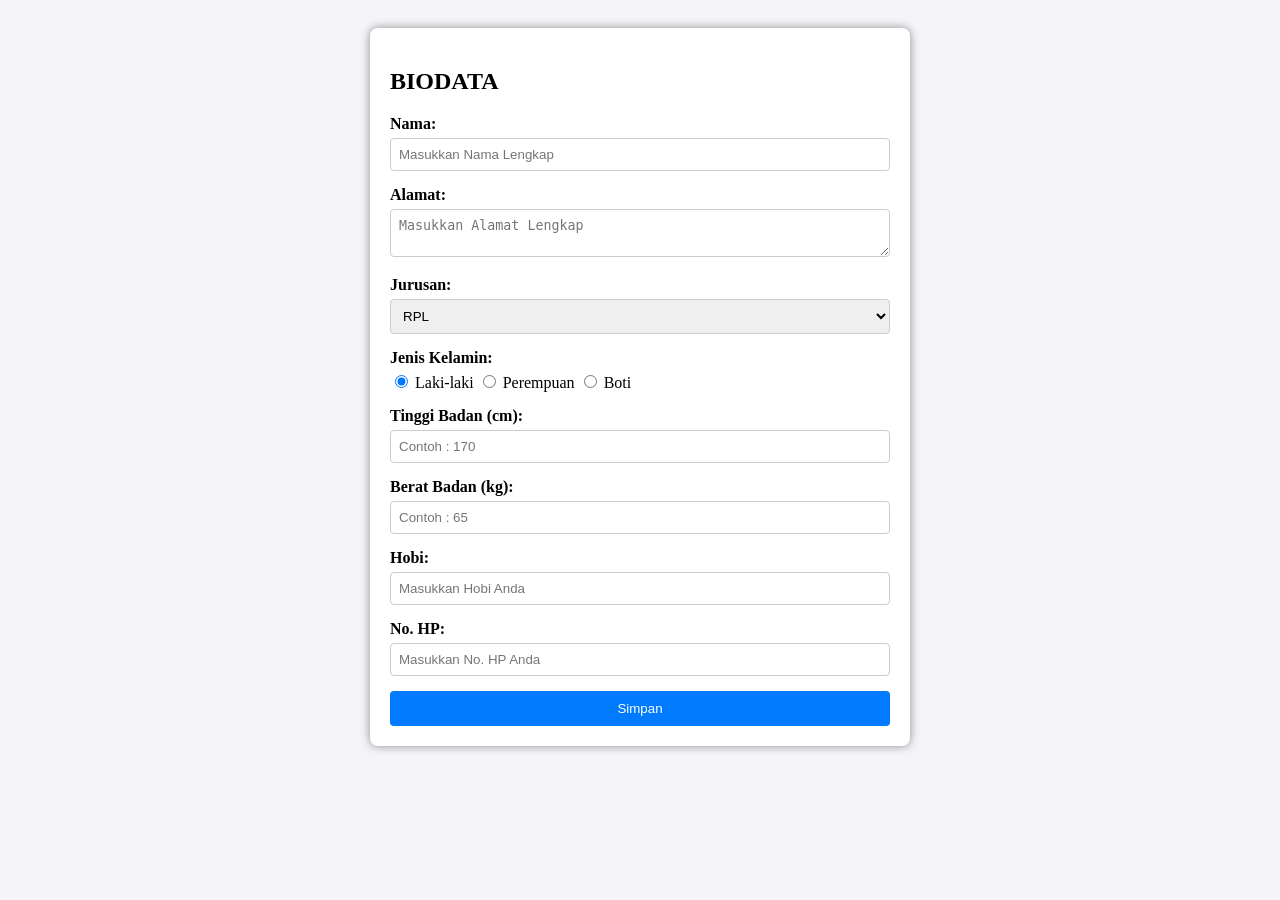
<file: biodata.html>
<!DOCTYPE html>
<html lang="id">
<head>
    <meta charset="UTF-8">
    <meta name="viewport" content="width=device-width, initial-scale=1.0">
    <title>Form - Biodata</title>
    <style>

        /* Mengatur font dasar dan latar belakang halaman */
        body { 
            font-family: Arial 
            sans-serif; 
            background-color: #f4f4f9; 
            padding: 20px; 
        }
        
        /* Mengatur kotak putih tengah (container) dengan bayangan halus */
        .container { 
            max-width: 500px; 
            background: #fff; 
            padding: 20px; 
            border-radius: 8px; 
            box-shadow: 0 0 10px rgba(71, 70, 70, 0.586); 
            margin: auto; 
            transition: all 0.3s ease;
        }

        .container:hover {
            border-color: #38bd8f;
        }
        
        /* Memberi jarak bawah pada setiap kelompok elemen form */
        .form-group { 
            margin-bottom: 15px; 
        }
        
        /* Membuat label tampil tebal di atas kolom isian */
        label { 
            display: block; 
            font-weight: bold; 
            margin-bottom: 5px; 
        }
        
        /* Membuat input, textarea, dan select selebar penuh dengan border rapi */
        input[type="text"], input[type="number"], textarea, select { 
            width: 100%; 
            padding: 8px; 
            border: 1px solid #ccc; 
            border-radius: 4px; 
            box-sizing: border-box; 
        }
        
        /* Styling tombol simpan berwarna biru */
        button { 
            width: 100%; 
            background-color: #007BFF; 
            color: white; 
            padding: 10px; 
            border: none; 
            border-radius: 4px; 
            cursor: pointer; 
        }

    </style>
</head>
<body>
    <!-- Kotak pembungkus form -->
    <div class="container">
        <h2><text style="font-weight: bold;">BIODATA</text></h2>
        
        <!-- Form utama -->
        <form id="biodataForm">
            <!-- Input Nama -->
            <div class="form-group"><label>Nama:</label><input type="text" id="nama" placeholder="Masukkan Nama Lengkap" required></div>
            
            <!-- Input Alamat -->
            <div class="form-group"><label>Alamat:</label><textarea id="alamat" placeholder="Masukkan Alamat Lengkap" required></textarea></div>
            
            <!-- Pilihan Jurusan -->
            <div class="form-group"><label>Jurusan:</label>
                <select id="jurusan" required>
                    <option value="RPL">RPL</option><option value="TKJ">TKJ</option>
                    <option value="TKR">TKR</option><option value="TSM">TSM</option><option value="TEI">TEI</option>
                </select>
            </div>
            
            <!-- Pilihan Jenis Kelamin (Radio Button) -->
            <div class="form-group"><label>Jenis Kelamin:</label>
                <input type="radio" name="jk" value="Laki-laki" checked> Laki-laki
                <input type="radio" name="jk" value="Perempuan"> Perempuan
                <input type="radio" name="jk" value="Boti"> Boti
            </div>
            
            <!-- Input Tinggi Badan -->
            <div class="form-group"><label>Tinggi Badan (cm):</label><input type="number" id="tinggi" step="any" placeholder="Contoh : 170" required></div>
            
            <!-- Input Berat Badan -->
            <div class="form-group"><label>Berat Badan (kg):</label><input type="number" id="berat" step="any" placeholder="Contoh : 65" required></div>
            
            <!-- Input Hobi -->
            <div class="form-group"><label>Hobi:</label><input type="text" id="hobi" placeholder="Masukkan Hobi Anda" required></div>
            
            <!-- Input Nomor HP -->
            <div class="form-group"><label>No. HP:</label><input type="number" id="hp" maxlength="13" placeholder="Masukkan No. HP Anda" oninput="this.value = this.value.replace(/[^0-9]/g, '').slice(0, 13);" required></div>
            
            <!-- Tombol untuk menjalankan fungsi JavaScript -->
            <button type="button" onclick="simpanDanPindah()">Simpan</button>
        </form>
    </div>

    <script>
        // Fungsi yang berjalan saat tombol Simpan diklik
        function simpanDanPindah() {
            // Mengambil data dari setiap input form dan menyimpannya ke dalam objek JavaScript
            const data = {
                nama: document.getElementById('nama').value,
                alamat: document.getElementById('alamat').value,
                jurusan: document.getElementById('jurusan').value,
                jk: document.querySelector('input[name="jk"]:checked').value,
                tinggi: document.getElementById('tinggi').value,
                berat: document.getElementById('berat').value,
                hobi: document.getElementById('hobi').value,
                hp: document.getElementById('hp').value
            };
            
            // Mengubah objek data menjadi string JSON dan menyimpannya ke memori browser (LocalStorage)
            localStorage.setItem('biodata', JSON.stringify(data));
            
            // Berpindah otomatis ke halaman hasil biodata
            window.location.href = 'biodata.html';
        }
    </script>
</body>
</html>
</file>
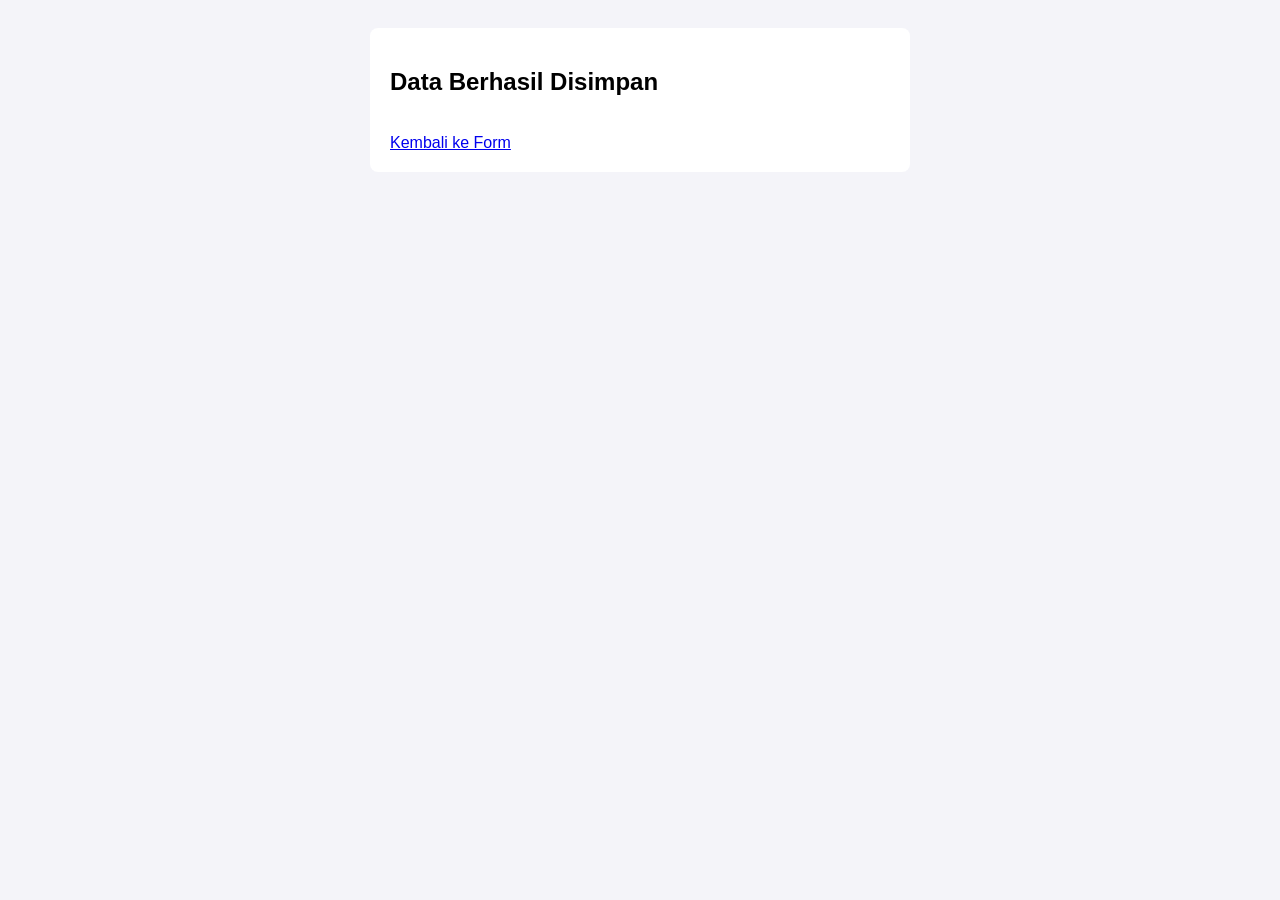
<file: hasil-biodata.html>
<!DOCTYPE html>
<html lang="id">
<head>
    <meta charset="UTF-8">
    <title>Form - Hasil Biodata</title>
    <style>
        /* Mengatur font, padding, dan warna latar belakang abu-abu terang */
        body { 
            font-family: Arial; 
            padding: 20px; 
            background: #f4f4f9; 
        }
        
        /* Mengatur kotak putih tengah (container) dengan lebar maks 500px dan sudut melengkung */
        .container { 
            max-width: 500px; 
            background: #fff; 
            padding: 20px; 
            border-radius: 8px; 
            margin: auto; 
        }
    </style>
</head>
<body>
    <!-- Kotak pembungkus halaman hasil -->
    <div class="container">
        <h2>Data Berhasil Disimpan</h2>
        
        <!-- Elemen kosong tempat data biodata akan dimunculkan oleh JavaScript -->
        <div id="hasil"></div>
        
        <br>
        <!-- Tombol/Link untuk kembali ke halaman form pengisian awal -->
        <a href="index.html">Kembali ke Form</a>
    </div>
    
    <script>
        // Mengambil data teks dari memori browser (LocalStorage) dan mengubahnya kembali menjadi objek JavaScript
        const data = JSON.parse(localStorage.getItem('biodata'));
        
        // Mengecek jika data tersebut ada, lalu menampilkannya ke dalam div ber-id 'hasil' menggunakan template literal
        if(data) {
            document.getElementById('hasil').innerHTML = `
                <p><b>Nama:</b> ${data.nama}</p>
                <p><b>Alamat:</b> ${data.alamat}</p>
                <p><b>Jurusan:</b> ${data.jurusan}</p>
                <p><b>Jenis Kelamin:</b> ${data.jk}</p>
                <p><b>Tinggi Badan:</b> ${data.tinggi} cm</p>
                <p><b>Berat Badan:</b> ${data.berat} kg</p>
                <p><b>Hobi:</b> ${data.hobi}</p>
                <p><b>No. HP:</b> ${data.hp}</p>
            `;
        }
    </script>
</body>
</html>
</file>
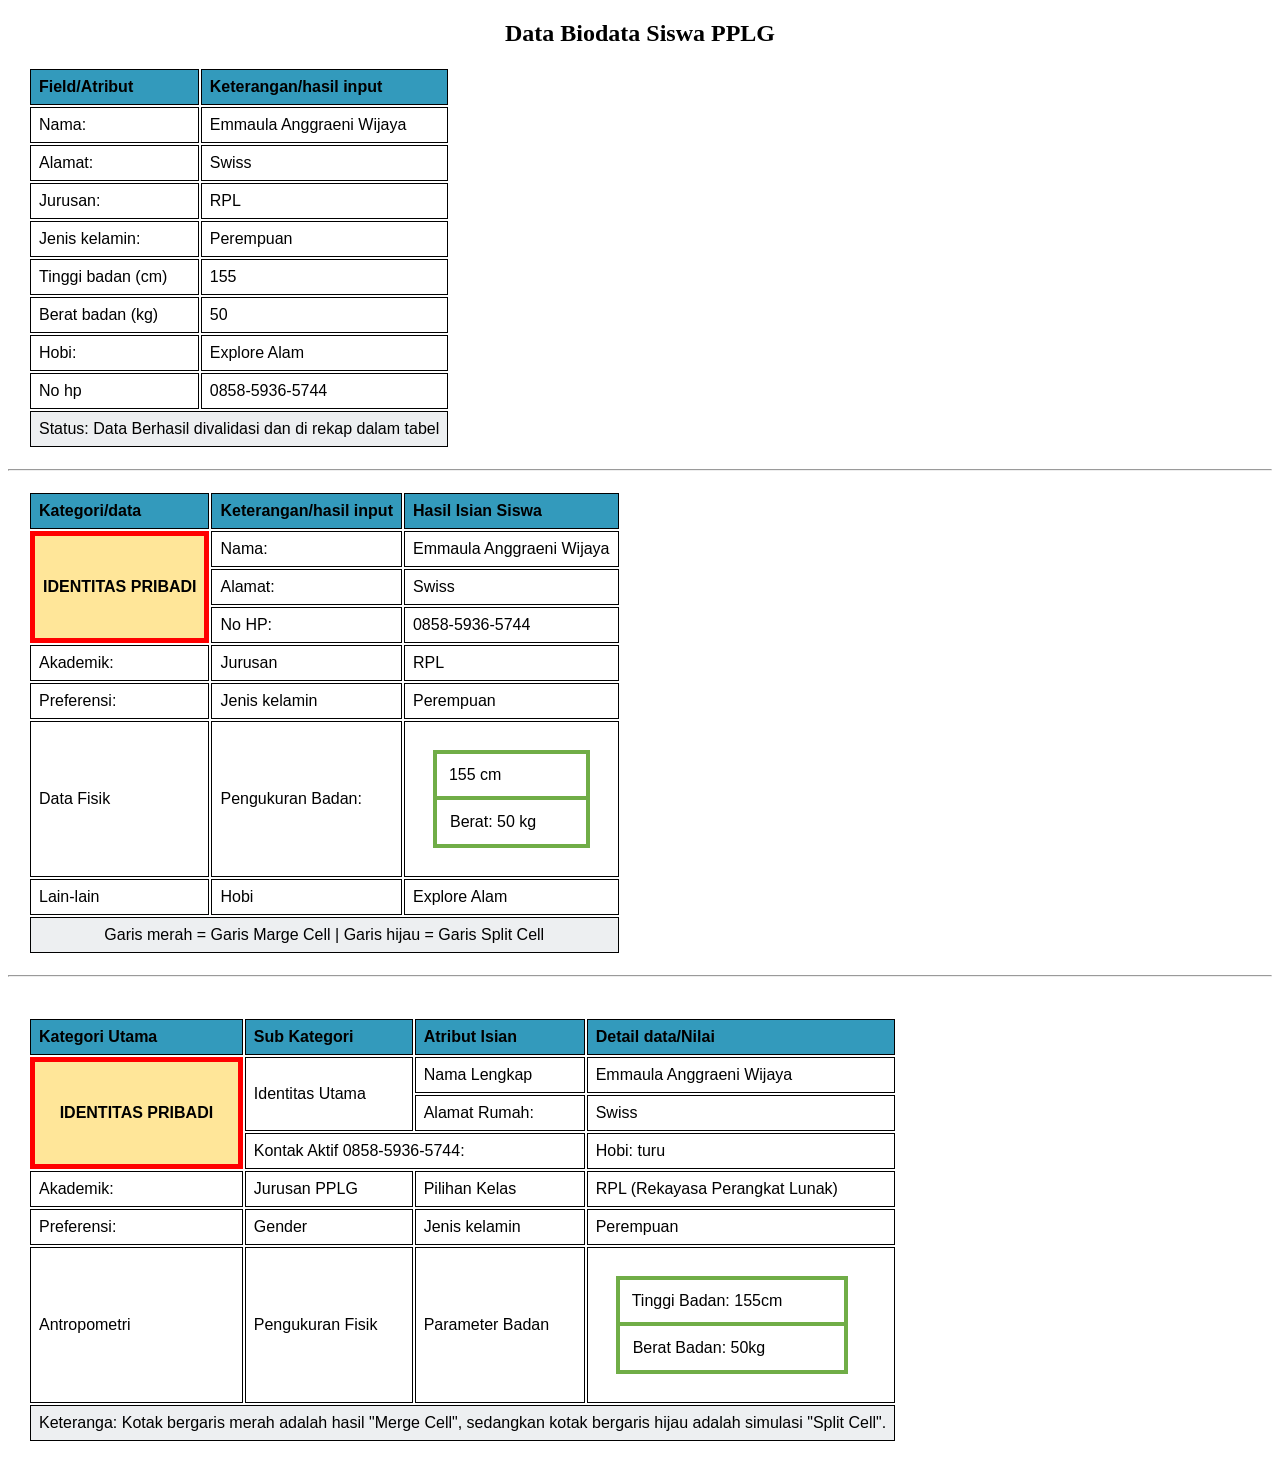
<file: tabel.html>
<!DOCTYPE html>
<html lang="en">
<head>
    <style>
table {
  font-family: arial, sans-serif;
  margin: 20px;
}

h2 {
    text-align: center;
}

td, th {
  border: 1px solid #000000;
  text-align: left;
  padding: 8px;
}
th{
    background-color: rgb(54, 163, 199);
}
tr:nth-child(even) {
  background-color: #edeff1;
}

.Status-bawah {
    text-align: center;
}
</style>
    <meta charset="UTF-8">
    <meta name="viewport" content="width=device-width, initial-scale=1.0">
    <title>Data Biodata Siswa PPLG</title>
</head>
<body>
    <h2>Data Biodata Siswa PPLG</h2>

<table>
  <tr>
    <th>Field/Atribut</th>
    <th>Keterangan/hasil input</th>
  </tr>
  <tr>
    <td>Nama:</td>
    <td>Emmaula Anggraeni Wijaya</td>
  </tr>
  <tr>
    <td>Alamat:</td>
    <td>Swiss</td>
  </tr>
  <tr>
    <td>Jurusan:</td>
    <td>RPL</td>
  </tr>
  <tr>
    <td>Jenis kelamin:</td>
    <td>Perempuan</td>
  </tr>
  <tr>
    <td>Tinggi badan (cm)</td>
    <td>155</td>
  </tr>
  <tr>
    <td>Berat badan (kg)</td>
    <td>50</td>
  </tr>
  <tr>
    <td>Hobi:</td>
    <td>Explore Alam</td>
  </tr>
  <tr>
    <td>No hp</td>
    <td>0858-5936-5744</td>
  </tr>
  <tr>
    <td colspan="2" class="Status-bawah">
        Status: Data Berhasil divalidasi dan di rekap dalam tabel
    </td>
  </tr>
</table>

<hr>
<style>
   table {
  font-family: arial, sans-serif;
  margin: 20px;
}

h2 {
    text-align: center;
}

td, th {
  border: 1px solid #000000;
  text-align: left;
  padding: 8px;
}
th{
    background-color: rgb(51, 154, 188);
}
tr:nth-child(even) {
  background-color: white;
}

.Status-bawah {
    background-color: #edeff1;
    text-align: center;
}

</style>
    <meta charset="UTF-8">
    <meta name="viewport" content="width=device-width, initial-scale=1.0">
    <title>Data Biodata Siswa PPLG</title>
</head>
<body>

<table>
  <tr>
    <th>Kategori/data</th>
    <th>Keterangan/hasil input</th>
    <th>Hasil Isian Siswa</th>
  </tr>
  <tr>
    <td rowspan="3" class="identitas">IDENTITAS PRIBADI</td>
    <td>Nama:</td>
    <td>Emmaula Anggraeni Wijaya</td>
  </tr>
  <tr>
    <td>Alamat:</td>
    <td>Swiss</td>
  </tr>
  <tr>
    <td>No HP:</td>
    <td>0858-5936-5744</td>
  </tr>
  <tr>
    <td>Akademik:</td>
    <td>Jurusan</td>
    <td>RPL</td>
  </tr>
  <tr>
    <td>Preferensi:</td>
    <td>Jenis kelamin</td>
    <td>Perempuan</td>
  </tr>

<tr>
    <td>Data Fisik</td>
    <td>Pengukuran Badan:</td>
    <!-- Di bawah ini adalah kolom yang di-split -->
    <td>
        <!-- Membuat tabel baru tanpa border luar agar terlihat menyatu -->
        <table style="width: 80%; border-collapse: collapse;">
            <tr class="data">
                <td style="border-bottom: 1px solid #ccc; padding: 12px;">155 cm</td>
            </tr >
            <tr class="data">
                <td style="padding: 13px;">Berat: 50 kg</td>   
</tr>  

</table>
<tr>
  <td>Lain-lain</td>
  <td>Hobi</td>
  <td>Explore Alam</td>
</tr>

<tr>
  <td colspan="3" class="text-bawah">
    Garis merah = Garis Marge Cell | Garis hijau = Garis Split Cell </td>
</tr>

<style>
  .text-bawah {
    background-color: #edeff1;
    text-align: center;
  }

  .identitas {
    background-color: #ffe699;
    text-align: center;
    font-weight: bold;
    border: 5px solid red;
  }

  .data {
    border: 4px solid #70ad47;
  }

</style>
<table>
  <hr>
     <meta charset="UTF-8">
    <meta name="viewport" content="width=device-width, initial-scale=1.0">
    <title>Data Biodata Siswa PPLG</title>
</head>
<body>

<table>
  <tr>
    <th>Kategori Utama</th>
    <th>Sub Kategori</th>
    <th>Atribut Isian</th>
    <th>Detail data/Nilai</th>
  </tr>
  <tr>
    <td rowspan="3" class="identitas">IDENTITAS PRIBADI</td>
    <td rowspan="2">Identitas Utama</td>
    <td> Nama Lengkap</td>
    <td>Emmaula Anggraeni Wijaya</td>
  </tr>
  <tr>
    <td>Alamat Rumah:</td>
    <td>Swiss</td>
  </tr>
  <tr>
    <td colspan="2">Kontak Aktif 0858-5936-5744:</td>
    <td>Hobi: turu</td>
  </tr>
  <tr>
    <td>Akademik:</td>
    <td>Jurusan PPLG</td>
    <td>Pilihan Kelas</td>
    <td>RPL (Rekayasa Perangkat Lunak)</td>
  </tr>
  <tr>
    <td>Preferensi:</td>
    <td>Gender</td>
    <td>Jenis kelamin</td>
    <td>Perempuan</td>
  </tr>


<tr>
    <td>Antropometri</td>
    <td>Pengukuran Fisik</td>
    <td>Parameter Badan</td>
    <!-- Di bawah ini adalah kolom yang di-split -->
    <td>
        <!-- Membuat tabel baru tanpa border luar agar terlihat menyatu -->
        <table style="width: 80%; border-collapse: collapse;">
            <tr class="data">
                <td style="border-bottom: 1px solid #ccc; padding: 12px;">Tinggi Badan: 155cm</td>
            </tr >
            <tr class="data">
                <td style="padding: 13px;">Berat Badan: 50kg</td>   
</tr>  

</table>
<tr>
  <td colspan="4" class="text-bawah">
    Keteranga: Kotak bergaris merah adalah hasil "Merge Cell", sedangkan kotak bergaris hijau adalah simulasi "Split Cell".
  </td>
</tr>
  </style>
</table>

<style>
  .text-bawah {
    text-align: center;
  }
  
</style>

</body>
</html>
</file>
